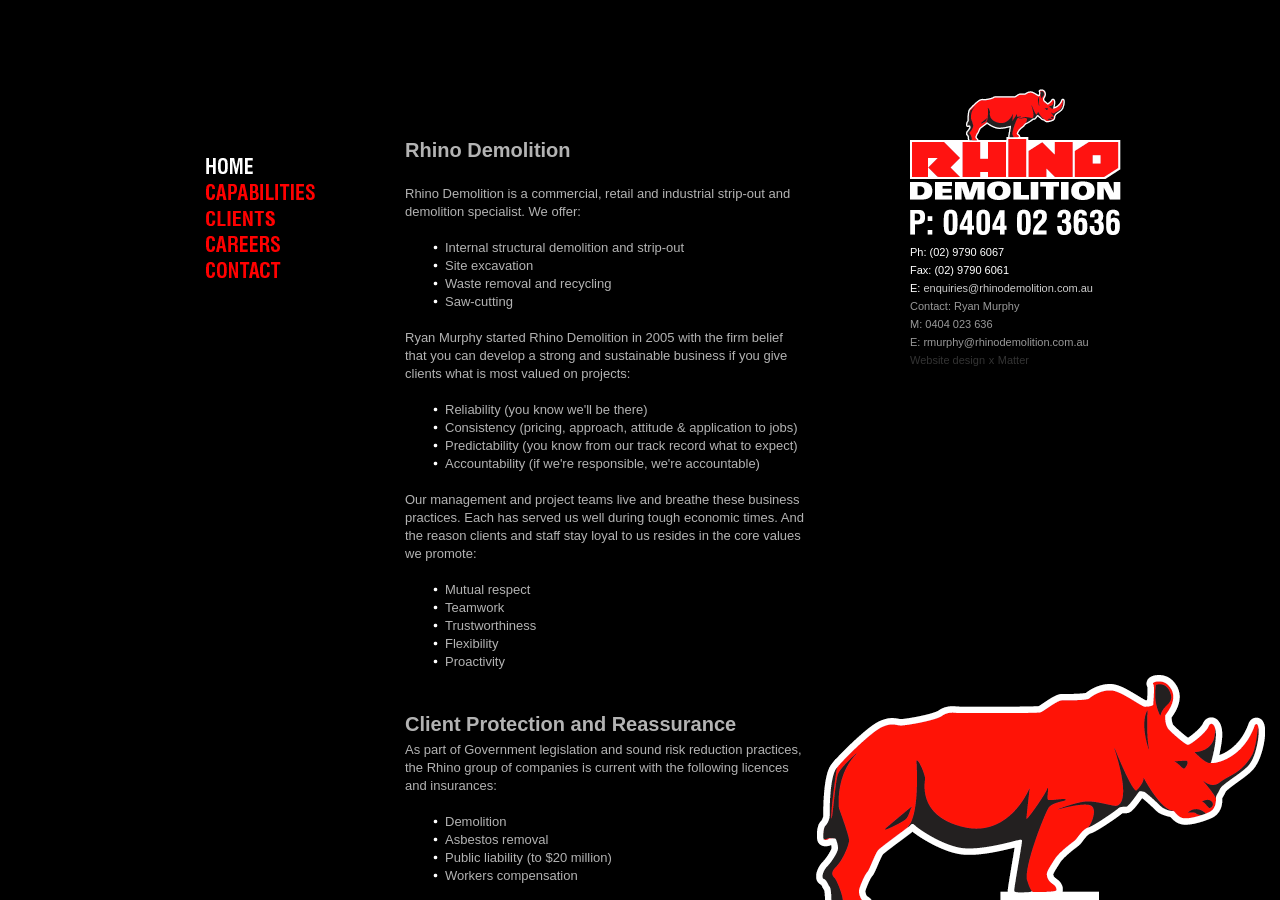
<file: index.html>
<!DOCTYPE html>
<html lang="en">
<head>
<meta charset="UTF-8" />
<meta name="viewport" content="width=device-width, initial-scale=1.0" />
<title>RHINO DEMOLITIONS</title>
<link href="css/rhino.css" rel="stylesheet" type="text/css" media="all" />
</head>
<body id="home-page">
<div id="container" align="center">
  <div id="wrapper" align="left">
    <div id="menu">
<ul>
<li><a id="home" href="index.html" title="Home"><span>Home</span></a></li>
<li><a id="capabilities" href="capabilities.html" title="Capabilities"><span>Capabilities</span></a></li>
<li><a id="clients" href="clients.html" title="Clients"><span>Clients</span></a></li>
<li><a id="careers" href="careers.html" title="Careers"><span>Careers</span></a></li>
<li><a id="contact" href="contact.html" title="Contact"><span>Contact</span></a></li>
</ul>
</div>
    <div id="maincol">

<h2>Rhino Demolition</h2>
<br />
Rhino Demolition is a commercial, retail and industrial strip-out and demolition specialist. We offer:
<ul>
<li class="white">Internal structural demolition and strip-out</li>
<li class="white">Site excavation</li>
<li class="white">Waste removal and recycling</li>
<li class="white">Saw-cutting</li>
</ul>

<p>Ryan Murphy started Rhino Demolition in 2005 with the firm belief that you can develop a strong and sustainable business if you give clients what is most valued on projects:
<ul>
<li class="white">Reliability (you know we'll be there)</li>
<li class="white">Consistency (pricing, approach, attitude &amp; application to jobs)</li>
<li class="white">Predictability (you know from our track record what to expect)</li>
<li class="white">Accountability (if we're responsible, we're accountable)</li>
</ul>
</p>

<p>Our management and project teams live and breathe these business practices. Each has served us well during tough economic times. And the reason clients and staff stay loyal to us resides in the core values we promote:
<ul>
<li class="white">Mutual respect</li>
<li class="white">Teamwork</li>
<li class="white">Trustworthiness</li>
<li class="white">Flexibility</li>
<li class="white">Proactivity</li>
</ul>
</p><br />

<h2>Client Protection and Reassurance</h2>
As part of Government legislation and sound risk reduction practices, the Rhino group of companies is current with the following licences and insurances:
<ul>
<li class="white">Demolition</li>
<li class="white">Asbestos removal</li>
<li class="white">Public liability (to $20 million)</li>
<li class="white">Workers compensation</li>
</ul><br />

<h2>WHY CHOOSE RHINO</h2>
<ul>
<li class="white">Our responsive, customer focused culture</li>
<li class="white">Our well trained people</li>
<li class="white">Our proven track record</li>
<li class="white">We're safety conscious</li>
</ul>

    </div>
    <div align="left" id="rightcol">
<a href="index.html"><img src="images/rhino-logo.gif" alt="rhino demolitions" border="0" /></a>
<img src="images/phone.gif" alt="phone Rhino Demolitions now" /><br />

<span class="linea">
Ph: (02) 9790 6067<br />
Fax: (02) 9790 6061<br />
E: <a href="mailto:enquiries@rhinodemolition.com.au">enquiries@rhinodemolition.com.au</a><br /></span>
<span class="lineb">Contact: Ryan Murphy<br />M: 0404 023 636<br />E: <a href="mailto:rmurphy@rhinodemolition.com.au"> rmurphy@rhinodemolition.com.au</a><br /></span>

<a href="http://www.matterdesign.com.au/website-design.php" target="_blank" rel="noopener noreferrer" class="lined">Website design</a> <span class="lined"> x</span> <a href="http://www.matterdesign.com.au/" target="_blank" rel="noopener noreferrer" class="lined">Matter</a>

</div>
<div class="clear"></div>
  </div>
</div>
</body>
</html>
</file>
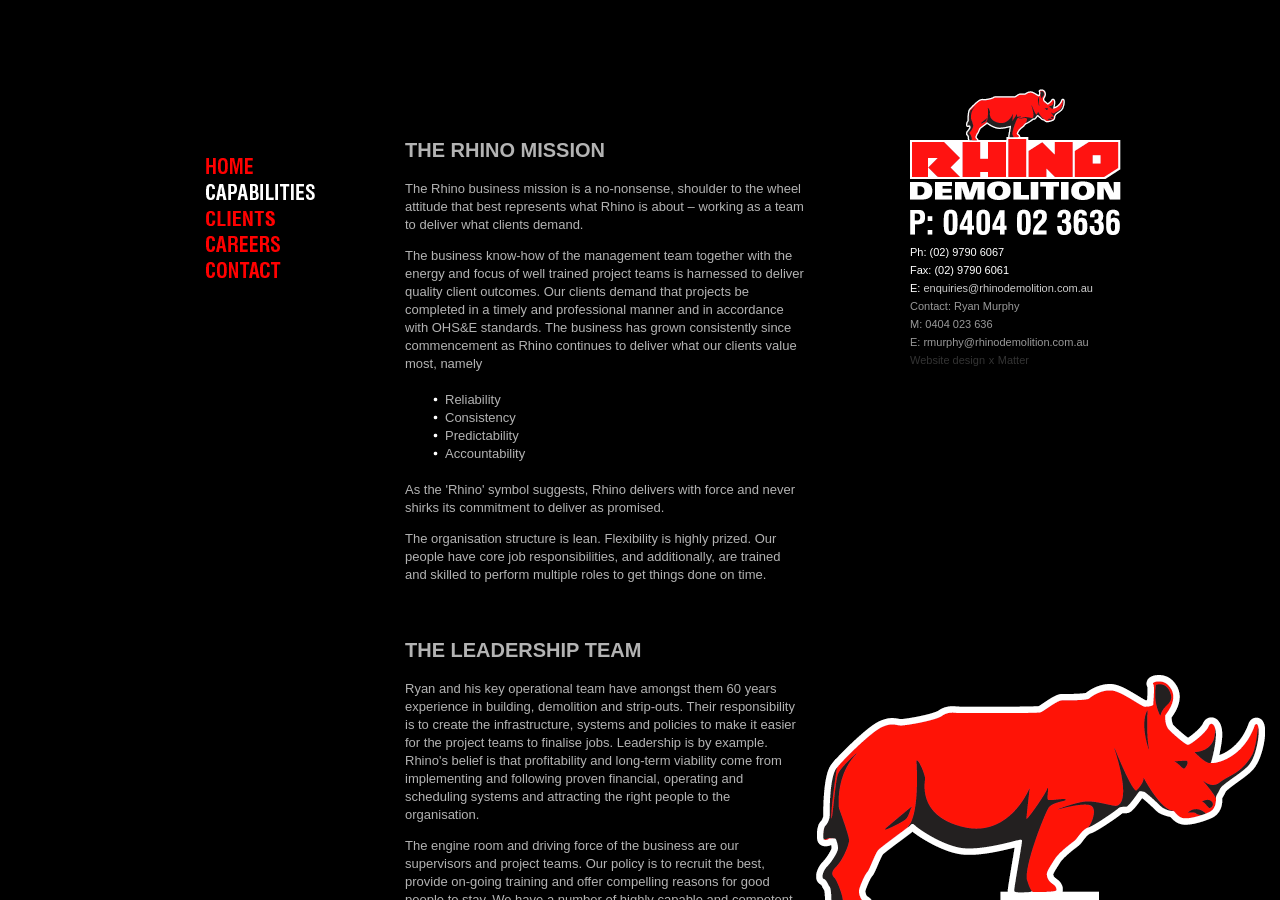
<file: capabilities.html>
<!DOCTYPE html>
<html lang="en">
<head>
<meta charset="UTF-8" />
<meta name="viewport" content="width=device-width, initial-scale=1.0" />
<title>RHINO DEMOLITIONS</title>
<link href="css/rhino.css" rel="stylesheet" type="text/css" media="all" />
</head>
<body id="capabilities-page">
<div id="container" align="center">
  <div id="wrapper" align="left">

    <div id="menu">
<ul>
<li><a id="home" href="index.html" title="Home"><span>Home</span></a></li>
<li><a id="capabilities" href="capabilities.html" title="Capabilities"><span>Capabilities</span></a></li>
<li><a id="clients" href="clients.html" title="Clients"><span>Clients</span></a></li>
<li><a id="careers" href="careers.html" title="Careers"><span>Careers</span></a></li>
<li><a id="contact" href="contact.html" title="Contact"><span>Contact</span></a></li>
</ul>
</div>

    <div id="maincol">
<h2>THE RHINO MISSION</h2>

<p>The Rhino business mission is a no-nonsense, shoulder to the wheel attitude that best represents what Rhino is about – working as a team to deliver what clients demand.</p>

<p>The business know-how of the management team together with the energy and focus of well trained project teams is harnessed to deliver quality client outcomes. Our clients demand that projects be completed in a timely and professional manner and in accordance with OHS&amp;E standards. The business has grown consistently since commencement as Rhino continues to deliver what our clients value most, namely
<ul>
<li class="white">Reliability</li>
<li class="white">Consistency</li>
<li class="white">Predictability</li>
<li class="white">Accountability</li>
</ul></p>

<p>As the 'Rhino' symbol suggests, Rhino delivers with force and never shirks its commitment to deliver as promised.</p>

<p>The organisation structure is lean. Flexibility is highly prized. Our people have core job responsibilities, and additionally, are trained and skilled to perform multiple roles to get things done on time.</p><br /><br />

<h2>THE LEADERSHIP TEAM</h2>

<p>Ryan and his key operational team have amongst them 60 years experience in building, demolition
and strip-outs. Their responsibility is to create the infrastructure, systems and policies to make
it easier for the project teams to finalise jobs. Leadership is by example. Rhino's belief is that
profitability and long-term viability come from implementing and following proven financial,
operating and scheduling systems and attracting the right people to the organisation.</p>

<p>The engine room and driving force of the business are our supervisors and project teams. Our policy
is to recruit the best, provide on-going training and offer compelling reasons for good people to stay.
We have a number of highly capable and competent supervisors who direct and control the project
teams, all of whom proudly wear the company uniform.</p>

<p>Before any team works on site, there is an induction and the supervisor ensures that each person
holds a green card and has received the necessary training to complete the job.</p>

<p>The fact that demolition is a high risk injury activity is the reason Rhino takes its responsibilities
in this area very seriously. A culture of safety starts from the top and it is the responsibility of the
Leadership Team to provide a work environment that ensures compliance with safe work practices.
Rhino has developed an Induction Manual outlining safe operating practices on vehicles, equipment,
tools, uniforms, safety apparel and first aid. Before any project commences, it is mandatory that a
Safe Work Methods Statement is written.</p>

<p>On site, it is not just the supervisor's responsibility but everyone's responsibility to ensure
compliance with safe work practices. We are proud of our safety record to date. Since Rhino
commenced trading, there has been no time lost through injuries nor has there been any Workcover
citation against the company. And we are committed to keep it that way.</p><br /><br />

<h2>Environment</h2>
<p>Rhino is committed to improving the environment in which we all live by actively re-using, salvaging or recycling construction and waste materials to prevent excessive waste at land fill facilities.</p><br /><br />

<h2>VEHICLES AND EQUIPMENT</h2>

<p>A substantial investment in vehicles, equipment and tools is required to manage the size and diversity of projects that Rhino wins. Speed of access to the right mode of transport and equipment is critical to meet client deadlines. We currently have deployed on projects our own heavy duty trucks, support vehicles, excavators, forklifts and a range of assorted demolition equipment to fill a warehouse.</p><br /><br />

<h2>NETWORKS</h2>

<p>We value working co-operatively and in collaboration with other contractors and suppliers to achieve project performance levels and deadlines. The equipment we do not own is rented from a network of suppliers who provide advantages in tailoring equipment to specific project requirements.</p><br /><br />

    </div>

    <div align="left" id="rightcol">
<a href="index.html"><img src="images/rhino-logo.gif" alt="rhino demolitions" border="0" /></a>
<img src="images/phone.gif" alt="phone Rhino Demolitions now" /><br />

<span class="linea">
Ph: (02) 9790 6067<br />
Fax: (02) 9790 6061<br />
E: <a href="mailto:enquiries@rhinodemolition.com.au">enquiries@rhinodemolition.com.au</a><br /></span>
<span class="lineb">Contact: Ryan Murphy<br />M: 0404 023 636<br />E: <a href="mailto:rmurphy@rhinodemolition.com.au"> rmurphy@rhinodemolition.com.au</a><br /></span>

<a href="http://www.matterdesign.com.au/website-design.php" target="_blank" rel="noopener noreferrer" class="lined">Website design</a> <span class="lined"> x</span> <a href="http://www.matterdesign.com.au/" target="_blank" rel="noopener noreferrer" class="lined">Matter</a>

</div>
<div class="clear"></div>

  </div>
</div>
</body>
</html>
</file>
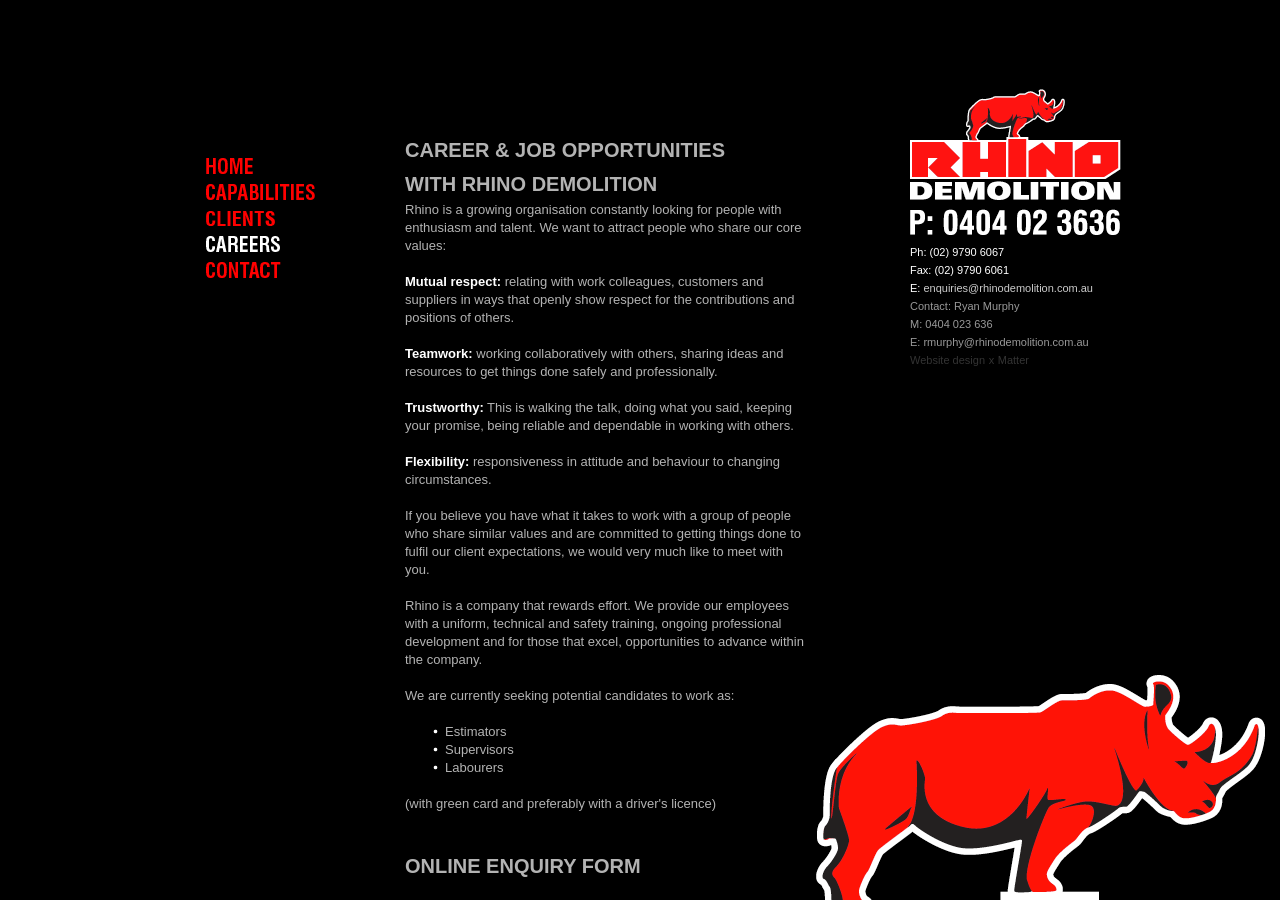
<file: careers.html>
<!DOCTYPE html>
<html lang="en">
<head>
<meta charset="UTF-8" />
<meta name="viewport" content="width=device-width, initial-scale=1.0" />
<title>RHINO DEMOLITIONS</title>
<link href="css/rhino.css" rel="stylesheet" type="text/css" media="all" />
<script src="https://challenges.cloudflare.com/turnstile/v0/api.js" async defer></script>
</head>

<body id="careers-page">

<div id="container" align="center">

  <div id="wrapper" align="left">

    <div id="menu">
<ul>
<li><a id="home" href="index.html" title="Home"><span>Home</span></a></li>
<li><a id="capabilities" href="capabilities.html" title="Capabilities"><span>Capabilities</span></a></li>
<li><a id="clients" href="clients.html" title="Clients"><span>Clients</span></a></li>
<li><a id="careers" href="careers.html" title="Careers"><span>Careers</span></a></li>
<li><a id="contact" href="contact.html" title="Contact"><span>Contact</span></a></li>
</ul>
</div>

    <div id="maincol">

<h2>CAREER &amp; JOB OPPORTUNITIES<br />WITH RHINO DEMOLITION</h2>
Rhino is a growing organisation constantly looking for people with enthusiasm and talent. We want to attract people who share our core values:<br /><br />

<strong>Mutual respect:</strong> relating with work colleagues, customers and suppliers in ways that openly show respect for the contributions and positions of others.<br /><br />

<strong>Teamwork:</strong> working collaboratively with others, sharing ideas and resources to get things done safely and professionally.<br /><br />

<strong>Trustworthy:</strong> This is walking the talk, doing what you said, keeping your promise, being reliable and dependable in working with others.<br /><br />

<strong>Flexibility:</strong> responsiveness in attitude and behaviour to changing circumstances.<br /><br />

If you believe you have what it takes to work with a group of people who share similar values and are committed to getting things done to fulfil our client expectations, we would very much like to meet with you.<br /><br />

Rhino is a company that rewards effort. We provide our employees with a uniform, technical and safety training, ongoing professional development and for those that excel, opportunities to advance within the company.<br /><br />

We are currently seeking potential candidates to work as:
<ul>
<li class="white">Estimators</li>
<li class="white">Supervisors</li>
<li class="white">Labourers</li>
</ul>
(with green card and preferably with a driver's licence)
<br /><br /><br />

<div id="form">

<form id="enquiry-form" method="post" action="/api/send" novalidate>
<input type="hidden" name="form_type" value="careers" />

<!-- honeypot: must remain empty -->
<div style="position:absolute;left:-9999px;top:-9999px;height:1px;overflow:hidden;" aria-hidden="true">
  <label for="website">Leave this blank</label>
  <input type="text" id="website" name="website" tabindex="-1" autocomplete="off" />
</div>

<h2>ONLINE ENQUIRY FORM</h2><br /><br />

<div class="formrow">
<div class="narrowcol">First name *</div>
<div class="widecol">
<input type="text" size="28" maxlength="256" name="firstname" autocomplete="given-name" />
</div>
<div class="clear"></div>
</div>

<div class="formrow">
<div class="narrowcol">Last name *</div>
<div class="widecol">
<input type="text" size="28" maxlength="256" name="lastname" autocomplete="family-name" />
</div>
<div class="clear"></div>
</div>

<div class="formrow">
<div class="narrowcol">Email *</div>
<div class="widecol">
<input type="email" size="28" maxlength="256" name="email" autocomplete="email" />
</div>
<div class="clear"></div>
</div>

<div class="formrow">
<div class="narrowcol">Phone</div>
<div class="widecol">
<input type="tel" size="28" maxlength="256" name="phone" autocomplete="tel" />
</div>
<div class="clear"></div>
</div>

<div class="formrow">
<div class="narrowcol">Mobile</div>
<div class="widecol">
<input type="tel" size="28" maxlength="256" name="mobile" autocomplete="tel" />
</div>
<div class="clear"></div>
</div>

<div class="formrow">
<div class="narrowcol">Enquiry *</div>
<div class="widecol">
<textarea name="comment" rows="4" cols="28" maxlength="5000" style="overflow:auto;font-family:Arial,Helvetica,sans-serif;font-size:12px;"></textarea>
</div>
<div class="clear"></div>
</div>

<div class="formrow">
<div class="narrowcol">&nbsp;</div>
<div class="widecol">
<div class="cf-turnstile" data-sitekey="0x4AAAAAADfKCpGBhSrUYEET" data-size="invisible" data-callback="onTurnstileSuccess" data-execution="execute"></div>
</div>
<div class="clear"></div>
</div>

<div>
<div class="narrowcol">&nbsp;</div>
<div class="widecol">
<input type="submit" id="submit-btn" name="submit" value="Submit" />
<input type="reset" name="reset" value="Reset" />
</div>
<div class="clear"></div>
</div>

</form>

<div id="form-message" style="display:none;margin-top:10px;font-size:13px;"></div>

</div>

<div class="clear"></div>

    </div>

    <div align="left" id="rightcol">
<a href="index.html"><img src="images/rhino-logo.gif" alt="rhino demolitions" border="0" /></a>
<img src="images/phone.gif" alt="phone Rhino Demolitions now" /><br />

<span class="linea">
Ph: (02) 9790 6067<br />
Fax: (02) 9790 6061<br />
E: <a href="mailto:enquiries@rhinodemolition.com.au">enquiries@rhinodemolition.com.au</a><br /></span>
<span class="lineb">Contact: Ryan Murphy<br />M: 0404 023 636<br />E: <a href="mailto:rmurphy@rhinodemolition.com.au"> rmurphy@rhinodemolition.com.au</a><br /></span>

<a href="http://www.matterdesign.com.au/website-design.php" target="_blank" rel="noopener noreferrer" class="lined">Website design</a> <span class="lined"> x</span> <a href="http://www.matterdesign.com.au/" target="_blank" rel="noopener noreferrer" class="lined">Matter</a>

</div>
<div class="clear"></div>

  </div>

</div>

<script>
(function () {
  var form = document.getElementById('enquiry-form');
  var btn  = document.getElementById('submit-btn');
  var msg  = document.getElementById('form-message');

  function showMsg(text, ok) {
    msg.textContent   = text;
    msg.style.color   = ok ? '#00cc44' : '#ff4444';
    msg.style.display = 'block';
  }

  function validate() {
    var firstname = form.firstname.value.trim();
    var lastname  = form.lastname.value.trim();
    var email     = form.email.value.trim();
    var comment   = form.comment.value.trim();
    if (!firstname || !lastname || !email || !comment) {
      showMsg('Please fill in all required fields: First name, Last name, Email, and Enquiry.', false);
      return false;
    }
    if (!/^[^\s@]+@[^\s@]+\.[^\s@]+$/.test(email)) {
      showMsg('Please enter a valid email address.', false);
      return false;
    }
    return true;
  }

  function doSubmit() {
    fetch('/api/send', { method: 'POST', body: new FormData(form) })
      .then(function (r) { return r.json(); })
      .then(function (data) {
        if (data.success) {
          form.style.display = 'none';
          showMsg(data.message, true);
        } else {
          showMsg(data.error || 'An error occurred. Please try again.', false);
          if (typeof turnstile !== 'undefined') { turnstile.reset(); }
          btn.disabled = false;
          btn.value    = 'Submit';
        }
      })
      .catch(function () {
        showMsg('Unable to send. Please call (02) 9790 6067 or email enquiries@rhinodemolition.com.au.', false);
        if (typeof turnstile !== 'undefined') { turnstile.reset(); }
        btn.disabled = false;
        btn.value    = 'Submit';
      });
  }

  window.onTurnstileSuccess = function () { doSubmit(); };

  form.addEventListener('submit', function (e) {
    e.preventDefault();
    if (!validate()) return;
    btn.disabled      = true;
    btn.value         = 'Sending…';
    msg.style.display = 'none';
    if (typeof turnstile !== 'undefined') {
      turnstile.execute();
    } else {
      doSubmit();
    }
  });
}());
</script>

</body>
</html>
</file>
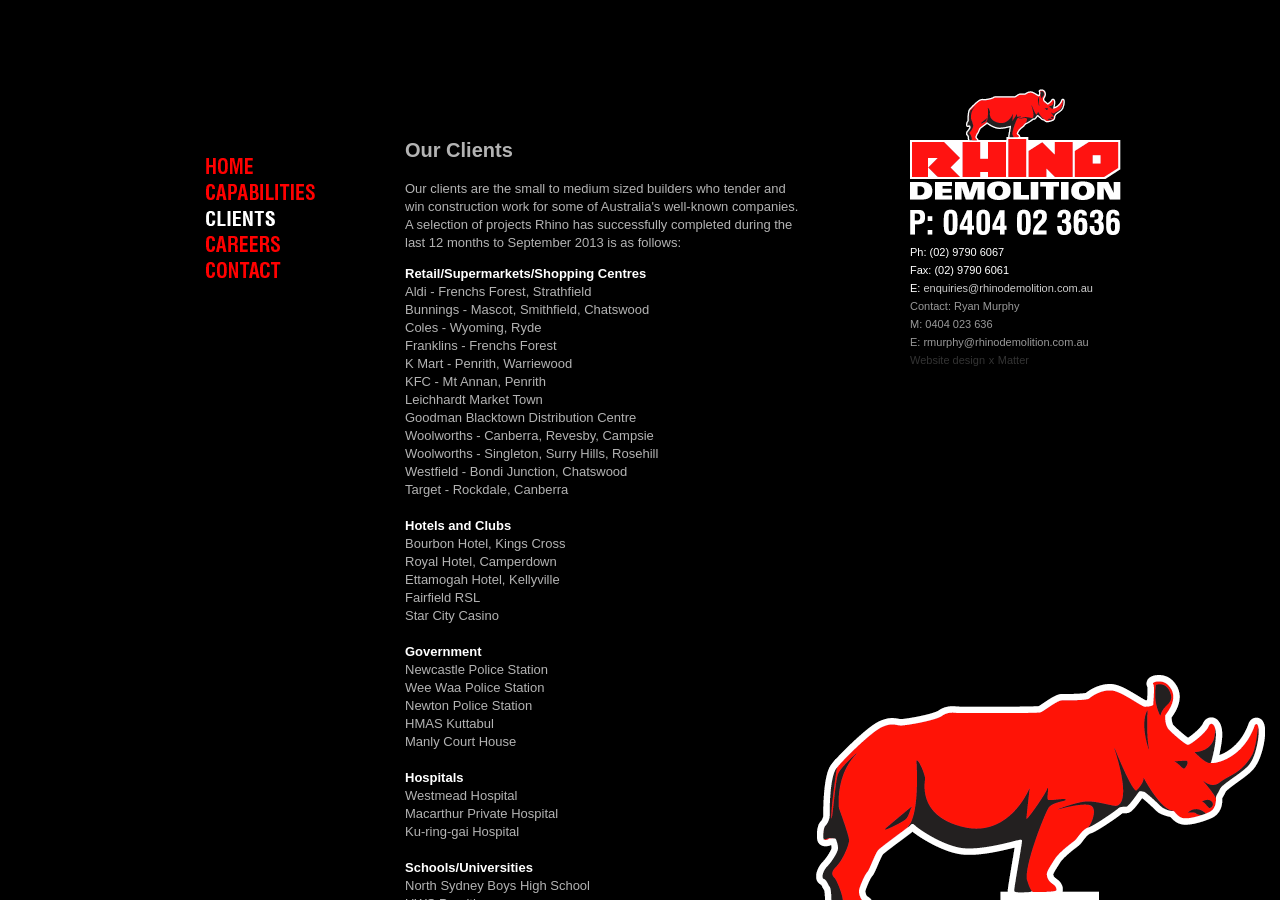
<file: clients.html>
<!DOCTYPE html>
<html lang="en">
<head>
<meta charset="UTF-8" />
<meta name="viewport" content="width=device-width, initial-scale=1.0" />
<title>RHINO DEMOLITIONS</title>
<link href="css/rhino.css" rel="stylesheet" type="text/css" media="all" />
</head>

<body id="clients-page">

<div id="container" align="center">

  <div id="wrapper" align="left">

    <div id="menu">
<ul>
<li><a id="home" href="index.html" title="Home"><span>Home</span></a></li>
<li><a id="capabilities" href="capabilities.html" title="Capabilities"><span>Capabilities</span></a></li>
<li><a id="clients" href="clients.html" title="Clients"><span>Clients</span></a></li>
<li><a id="careers" href="careers.html" title="Careers"><span>Careers</span></a></li>
<li><a id="contact" href="contact.html" title="Contact"><span>Contact</span></a></li>
</ul>
</div>

    <div id="maincol">
<h2>Our Clients</h2>
<p>Our clients are the small to medium sized builders who tender and win construction work for some of Australia's well-known companies. A selection of projects Rhino has successfully completed during the last 12 months to September 2013 is as follows:</p>

<div class="column1">
  <strong>Retail/Supermarkets/Shopping Centres</strong><br />
  Aldi - Frenchs Forest, Strathfield<br />
  Bunnings - Mascot, Smithfield, Chatswood<br />
  Coles - Wyoming, Ryde<br />
  Franklins - Frenchs Forest<br />
  K Mart - Penrith, Warriewood<br />
  KFC - Mt Annan, Penrith<br />
  Leichhardt Market Town<br />
  Goodman Blacktown Distribution Centre<br />
  Woolworths - Canberra, Revesby, Campsie<br />
  Woolworths - Singleton, Surry Hills, Rosehill<br />
  Westfield - Bondi Junction, Chatswood<br />
  Target - Rockdale, Canberra<br />

  <br /><strong>Hotels and Clubs</strong><br />
  Bourbon Hotel, Kings Cross<br />
  Royal Hotel, Camperdown<br />
  Ettamogah Hotel, Kellyville<br />
  Fairfield RSL<br />
  Star City Casino<br />

  <br /><strong>Government</strong><br />
  Newcastle Police Station<br />
  Wee Waa Police Station<br />
  Newton Police Station<br />
  HMAS Kuttabul<br />
  Manly Court House<br />

  <br /><strong>Hospitals</strong><br />
  Westmead Hospital<br />
  Macarthur Private Hospital<br />
  Ku-ring-gai Hospital<br />

  <br /><strong>Schools/Universities</strong><br />
  North Sydney Boys High School<br />
  UWS Penrith<br />
  Sydney University<br />
  UTS, Ultimo<br />
  Macquarie University<br />
</div>

<div class="clear"></div>
    </div>

    <div align="left" id="rightcol">
<a href="index.html"><img src="images/rhino-logo.gif" alt="rhino demolitions" border="0" /></a>
<img src="images/phone.gif" alt="phone Rhino Demolitions now" /><br />

<span class="linea">
Ph: (02) 9790 6067<br />
Fax: (02) 9790 6061<br />
E: <a href="mailto:enquiries@rhinodemolition.com.au">enquiries@rhinodemolition.com.au</a><br /></span>
<span class="lineb">Contact: Ryan Murphy<br />M: 0404 023 636<br />E: <a href="mailto:rmurphy@rhinodemolition.com.au"> rmurphy@rhinodemolition.com.au</a><br /></span>

<a href="http://www.matterdesign.com.au/website-design.php" target="_blank" rel="noopener noreferrer" class="lined">Website design</a> <span class="lined"> x</span> <a href="http://www.matterdesign.com.au/" target="_blank" rel="noopener noreferrer" class="lined">Matter</a>

</div>
<div class="clear"></div>

  </div>

</div>

</body>
</html>
</file>
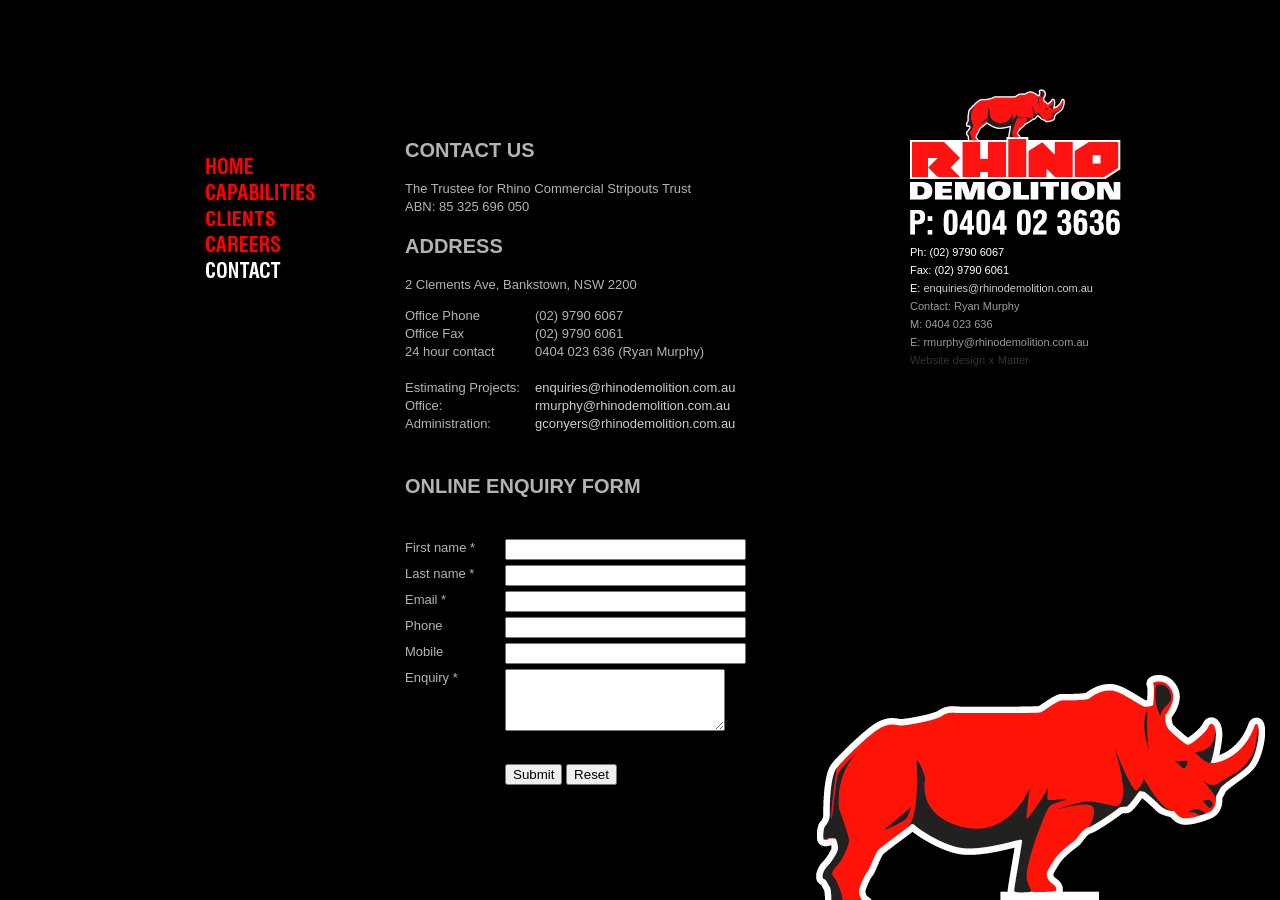
<file: contact.html>
<!DOCTYPE html>
<html lang="en">
<head>
<meta charset="UTF-8" />
<meta name="viewport" content="width=device-width, initial-scale=1.0" />
<title>RHINO DEMOLITIONS</title>
<link href="css/rhino.css" rel="stylesheet" type="text/css" media="all" />
<script src="https://challenges.cloudflare.com/turnstile/v0/api.js" async defer></script>
</head>

<body id="contact-page">

<div id="container" align="center">

  <div id="wrapper" align="left">

    <div id="menu">
<ul>
<li><a id="home" href="index.html" title="Home"><span>Home</span></a></li>
<li><a id="capabilities" href="capabilities.html" title="Capabilities"><span>Capabilities</span></a></li>
<li><a id="clients" href="clients.html" title="Clients"><span>Clients</span></a></li>
<li><a id="careers" href="careers.html" title="Careers"><span>Careers</span></a></li>
<li><a id="contact" href="contact.html" title="Contact"><span>Contact</span></a></li>
</ul>
</div>

    <div id="maincol">

<h2>CONTACT US</h2>

<p>The Trustee for Rhino Commercial Stripouts Trust<br />
ABN: 85 325 696 050</p>

<h2>ADDRESS</h2>

<p>2 Clements Ave, Bankstown, NSW 2200</p>

<div>
<div class="column" style="width:130px;">
  Office Phone<br />
  Office Fax<br />
  24 hour contact<br />
  <br />
  Estimating Projects:<br />
  Office:<br />
  Administration:<br /><br />
</div>
<div class="column" style="width:260px;">
(02) 9790 6067<br />
(02) 9790 6061<br />
0404 023 636 (Ryan Murphy)<br />
<br />
<a href="mailto:enquiries@rhinodemolition.com.au">enquiries@rhinodemolition.com.au</a><br />
<a href="mailto:rmurphy@rhinodemolition.com.au">rmurphy@rhinodemolition.com.au</a><br />
<a href="mailto:gconyers@rhinodemolition.com.au">gconyers@rhinodemolition.com.au</a><br />
<br /><br />
</div>
<div class="clear"></div>
</div>

<div id="form">

<form id="enquiry-form" method="post" action="/api/send" novalidate>
<input type="hidden" name="form_type" value="contact" />

<!-- honeypot: must remain empty -->
<div style="position:absolute;left:-9999px;top:-9999px;height:1px;overflow:hidden;" aria-hidden="true">
  <label for="website">Leave this blank</label>
  <input type="text" id="website" name="website" tabindex="-1" autocomplete="off" />
</div>

<h2>ONLINE ENQUIRY FORM</h2><br /><br />

<div class="formrow">
<div class="narrowcol">First name *</div>
<div class="widecol">
<input type="text" size="28" maxlength="256" name="firstname" autocomplete="given-name" />
</div>
<div class="clear"></div>
</div>

<div class="formrow">
<div class="narrowcol">Last name *</div>
<div class="widecol">
<input type="text" size="28" maxlength="256" name="lastname" autocomplete="family-name" />
</div>
<div class="clear"></div>
</div>

<div class="formrow">
<div class="narrowcol">Email *</div>
<div class="widecol">
<input type="email" size="28" maxlength="256" name="email" autocomplete="email" />
</div>
<div class="clear"></div>
</div>

<div class="formrow">
<div class="narrowcol">Phone</div>
<div class="widecol">
<input type="tel" size="28" maxlength="256" name="phone" autocomplete="tel" />
</div>
<div class="clear"></div>
</div>

<div class="formrow">
<div class="narrowcol">Mobile</div>
<div class="widecol">
<input type="tel" size="28" maxlength="256" name="mobile" autocomplete="tel" />
</div>
<div class="clear"></div>
</div>

<div class="formrow">
<div class="narrowcol">Enquiry *</div>
<div class="widecol">
<textarea name="comment" rows="4" cols="28" maxlength="5000" style="overflow:auto;font-family:Arial,Helvetica,sans-serif;font-size:12px;"></textarea>
</div>
<div class="clear"></div>
</div>

<div class="formrow">
<div class="narrowcol">&nbsp;</div>
<div class="widecol">
<div class="cf-turnstile" data-sitekey="0x4AAAAAADfKCpGBhSrUYEET" data-size="invisible" data-callback="onTurnstileSuccess" data-execution="execute"></div>
</div>
<div class="clear"></div>
</div>

<div>
<div class="narrowcol">&nbsp;</div>
<div class="widecol">
<input type="submit" id="submit-btn" name="submit" value="Submit" />
<input type="reset" name="reset" value="Reset" />
</div>
<div class="clear"></div>
</div>

</form>

<div id="form-message" style="display:none;margin-top:10px;font-size:13px;"></div>

</div>

    </div>

    <div align="left" id="rightcol">
<a href="index.html"><img src="images/rhino-logo.gif" alt="rhino demolitions" border="0" /></a>
<img src="images/phone.gif" alt="phone Rhino Demolitions now" /><br />

<span class="linea">
Ph: (02) 9790 6067<br />
Fax: (02) 9790 6061<br />
E: <a href="mailto:enquiries@rhinodemolition.com.au">enquiries@rhinodemolition.com.au</a><br /></span>
<span class="lineb">Contact: Ryan Murphy<br />M: 0404 023 636<br />E: <a href="mailto:rmurphy@rhinodemolition.com.au"> rmurphy@rhinodemolition.com.au</a><br /></span>

<a href="http://www.matterdesign.com.au/website-design.php" target="_blank" rel="noopener noreferrer" class="lined">Website design</a> <span class="lined"> x</span> <a href="http://www.matterdesign.com.au/" target="_blank" rel="noopener noreferrer" class="lined">Matter</a>

</div>
<div class="clear"></div>

  </div>

</div>

<script>
(function () {
  var form = document.getElementById('enquiry-form');
  var btn  = document.getElementById('submit-btn');
  var msg  = document.getElementById('form-message');

  function showMsg(text, ok) {
    msg.textContent   = text;
    msg.style.color   = ok ? '#00cc44' : '#ff4444';
    msg.style.display = 'block';
  }

  function validate() {
    var firstname = form.firstname.value.trim();
    var lastname  = form.lastname.value.trim();
    var email     = form.email.value.trim();
    var comment   = form.comment.value.trim();
    if (!firstname || !lastname || !email || !comment) {
      showMsg('Please fill in all required fields: First name, Last name, Email, and Enquiry.', false);
      return false;
    }
    if (!/^[^\s@]+@[^\s@]+\.[^\s@]+$/.test(email)) {
      showMsg('Please enter a valid email address.', false);
      return false;
    }
    return true;
  }

  function doSubmit() {
    fetch('/api/send', { method: 'POST', body: new FormData(form) })
      .then(function (r) { return r.json(); })
      .then(function (data) {
        if (data.success) {
          form.style.display = 'none';
          showMsg(data.message, true);
        } else {
          showMsg(data.error || 'An error occurred. Please try again.', false);
          if (typeof turnstile !== 'undefined') { turnstile.reset(); }
          btn.disabled = false;
          btn.value    = 'Submit';
        }
      })
      .catch(function () {
        showMsg('Unable to send. Please call (02) 9790 6067 or email enquiries@rhinodemolition.com.au.', false);
        if (typeof turnstile !== 'undefined') { turnstile.reset(); }
        btn.disabled = false;
        btn.value    = 'Submit';
      });
  }

  window.onTurnstileSuccess = function () { doSubmit(); };

  form.addEventListener('submit', function (e) {
    e.preventDefault();
    if (!validate()) return;
    btn.disabled      = true;
    btn.value         = 'Sending…';
    msg.style.display = 'none';
    if (typeof turnstile !== 'undefined') {
      turnstile.execute();
    } else {
      doSubmit();
    }
  });
}());
</script>

</body>
</html>
</file>
<file: css/rhino.css>
@charset "UTF-8";
/* CSS Document */

html{
margin:			0;
width:			100%;
height:			100%;
overflow:		hidden;
}

body{
margin:0;
padding:0;
width:100%;
height:100%;
overflow:hidden;
color:#B3B3B3;
font-family:Arial, Helvetica, sans-serif;
font-size:13px;
line-height:18px;
text-indent:0;
background:#000000 url(../images/rhino_br.gif) no-repeat fixed right bottom;
}

div#container{
height:100%;
overflow-y:scroll;
width:100%;
}





a{
color:#CCCCCC;
text-decoration:none;
outline:0;
}


ul{
margin:18px 0;
}

li{
list-style-type:none;
}

li.white{
list-style-image:url(../images/white-bulletpoint.gif);
}


a:hover{
color:#FF0000;
}



div#wrapper{
width:960px;
}

div#menu{
padding: 140px 0 0 5px;
width:190px;
float:left;
font-size:11px;
}

div#maincol{
width:400px;
height:100%;
float:left;
padding:133px 0 190px 0;
margin-left:50px;
}

div#rightcol{
width:210px;
float:right;
padding-top:87px;
}

div#clear{
clear:both;
}



.linea{
color:#FFFFFF;
font-size:11px;
}


.lineb{
color:#999;
font-size:11px;

}
.lineb a, .lineb a:active { color:#999;}

.linec{
color:#555;
letter-spacing:-0.02em;
font-size:11px;

}

.lined{
color:#333;
font-size:11px;

}

h1, h2, h3, h4, h5 {
text-indent:0;
font-family: Helvetica, Arial, Verdana, sans-serif;
font-weight: bold;
letter-spacing: -.05em;
margin: 0;
padding: 0;
line-height: 1em;
}

h1{
color:#323232;
font-size:11px;
display:inline;
font-weight:normal;
}

h2{
font-size:20px;
line-height:34px;
letter-spacing:0px;
display:block;
}

h3{
font-size:20px;
line-height:34px;
letter-spacing:0px;
margin:10px 0;
display:block;
}

h4{
font-size:20px;
line-height:34px;
letter-spacing:0px;
margin:10px 0;
display:block;

}

.column{
width:180px; 
float:left;
}

.narrowcol{
width:100px; 
float:left;
}

.widecol{
width:250px; 
float:left;
}

.formrow{
margin-bottom:5px;
}

.clear{
clear:both;
}

#home, #why-choose, #capabilities, #clients, #careers, #contact{
	margin-bottom:10px;
	display: block;
	width: 170px;
	height: 16px;
	background-position:0 0;
	background-repeat:no-repeat;
}

#home:hover, #why-choose:hover, #capabilities:hover, #clients:hover, #careers:hover, #contact:hover{
	background-position:0 -16px;
}

#home span, #why-choose span, #capabilities span, #clients span, #careers span, #contact span{
	display: none;
}

body#home-page #home, body#why-choose-page #why-choose, body#capabilities-page #capabilities, body#clients-page #clients, body#careers-page #careers, body#contact-page #contact{
	background-position:0 -16px;
}

#home{
background-image:url(../images/home.gif);
}

#why-choose{
background-image:url(../images/why-choose.gif);
}

#capabilities{
background-image:url(../images/capabilities.gif);
}

#clients{
background-image:url(../images/clients.gif);
}

#careers{
background-image:url(../images/careers.gif);
}

#contact{
background-image:url(../images/contact.gif);
}

body#clients-page #maincol strong, body#careers-page #maincol strong { color:#fff; }

.column1{
display:block;
}
</file>
